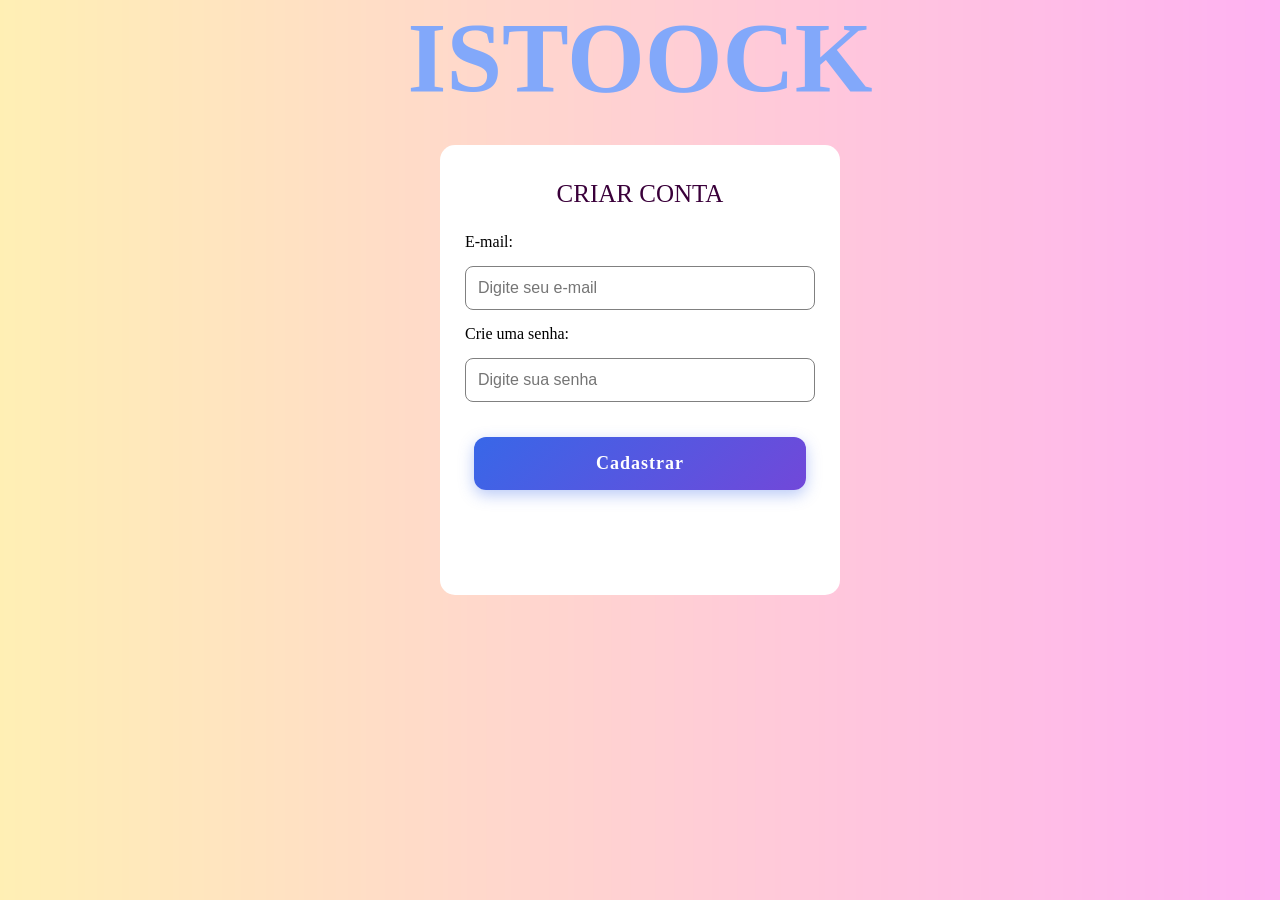
<file: index.html>
<!DOCTYPE html>
<html lang="pt-br">
<head>
    <meta charset="UTF-8">
    <meta name="viewport" content="width=device-width, initial-scale=1.0">
    <link rel="stylesheet" href="styles.css">
    <title>ISTOOCK</title>
</head>
<body>

   </head>
<body>

    <div class="i1">
        <h1>ISTOOCK</h1>
    </div>

    <div class="conta">
        <p class="titulo">CRIAR CONTA</p>

        <label>E-mail:</label>
        <input type="email" placeholder="Digite seu e-mail">

        <label>Crie uma senha:</label>
        <input type="password" placeholder="Digite sua senha">

        <div class="cadastro">
        <a href="conta.html" class="botao">Cadastrar</a>
        </div>

    </div>

</body>
</html>
</file>
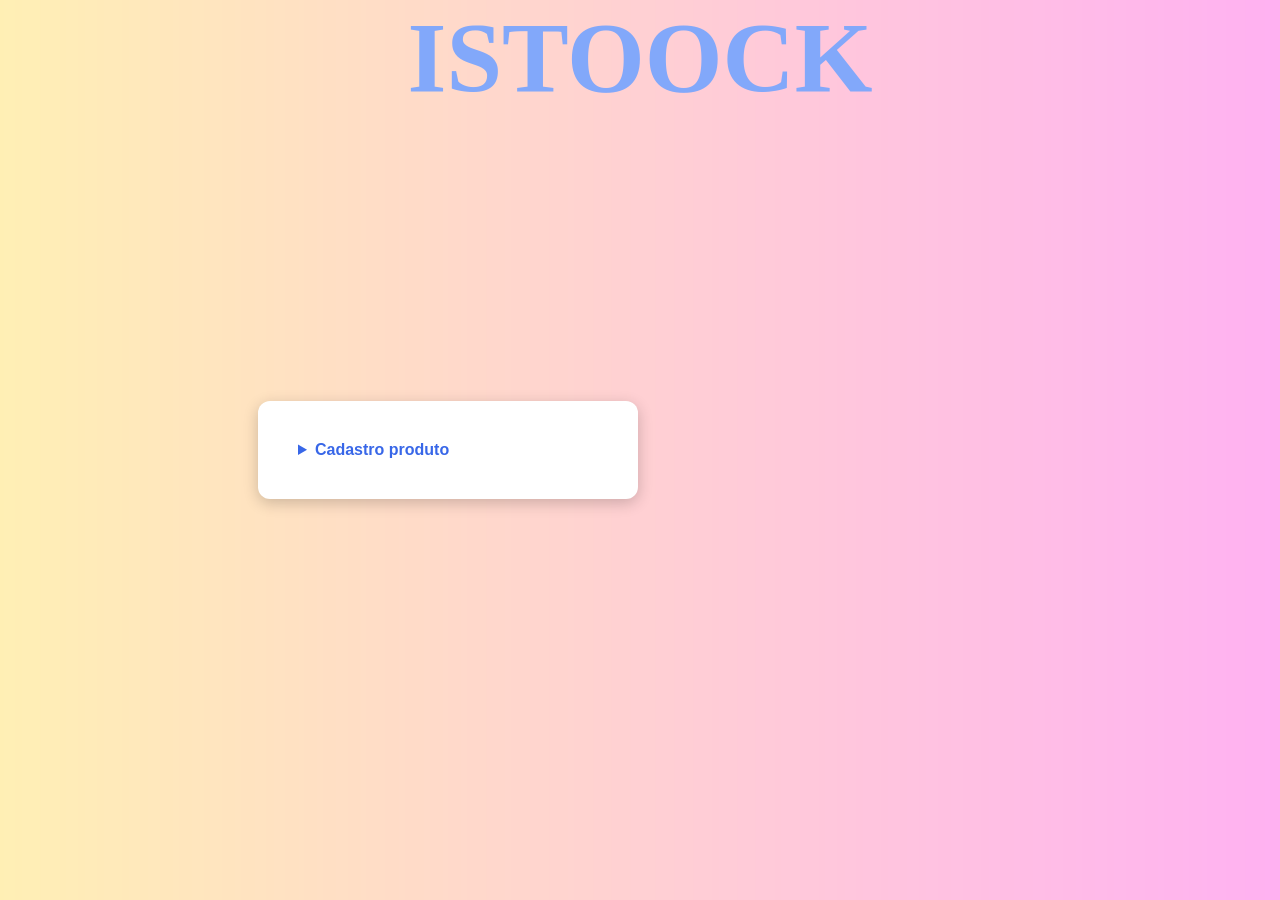
<file: conta.html>
<!DOCTYPE html>
<html lang="en">
<head>
    <meta charset="UTF-8">
    <meta name="viewport" content="width=device-width, initial-scale=1.0">
    <title>Document</title>
</head>
<body>
    <div class="i1">
        <h1>ISTOOCK</h1>
    </div>

    <details>
    <summary>Cadastro de Nota</summary>

    <p>
        QUERO!
         <a href="nota.html" class="botao">Cadastrar Nota</a>
    </p>
</details>



 <details class="d2">
    <summary>Cadastro produto</summary>

    <p>
        QUERO!
         <a href="nota.html" class="botao2">Produto</a>
    </p>
</details>






</body>
</html>
















<style>
body {
    background-image: url('fundo.png');
    background-size: cover;
    background-position: center;
    background-repeat: no-repeat;
    min-height: 100vh;
    margin: 0;
}

.i1 {
    text-align: center;
}


h1 {
    font-size: 100px;
    color: rgb(130, 168, 250);
    margin: 0;
}

details {
    background-color: white;
    padding: 20px;
    border-radius: 12px;
    width: 300px;
    font-family: Arial;
    box-shadow: 0 4px 15px rgba(0,0,0,0.2);
}

summary {
    cursor: pointer;
    font-weight: bold;
    color: #3867e8;
}

details p {
    color: #333;
    margin-top: 15px;
}

details {
    position: absolute;
    top: 50%;
    left: 35%;
    transform: translate(-50%, -50%);
}

</style>



<style>
    .d2 {
    background-color: white;
    padding: 40px;
    border-radius: 12px;
    width: 300px;
    font-family: Arial;
    box-shadow: 0 4px 15px rgba(0,0,0,0.2);
}

summary {
    cursor: pointer;
    font-weight: bold;
    color: #3867e8;
}

details p {
    color: #333;
    margin-top: 15px;
}

details {
    position: absolute;
    top: 50%;
    left: 35%;
    transform: translate(-50%, -50%);
}

</style>
</file>
<file: styles.css>
body {
    background-image: url('fundo.png');
    background-size: cover;
    background-position: center;
    background-repeat: no-repeat;
    min-height: 100vh;
    margin: 0;
}

.i1 {
    text-align: center;
}

h1 {
    font-size: 100px;
    color: rgb(130, 168, 250);
    margin: 0;
}

.conta {
    background-color: rgba(255, 255, 255, 0.623);
    width: 370px;
    min-height: 400px;
    margin: 200px auto;
    border-radius: 15px;
    padding: 20px;
}

.titulo {
    color: rgb(58, 0, 58);
    text-align: center;
    font-size: 50px;
    margin: 10PX;
    
}

.conta {
    background-color: white;
    width: 350px;
    padding: 25px;
    margin: 30px auto;
    border-radius: 15px;
    display: flex;
    flex-direction: column;
    gap: 15px;
}

.titulo {
    text-align: center;
    font-size: 25px;
}

input {
    padding: 12px;
    border: 1px solid gray;
    border-radius: 8px;
    font-size: 16px;
}

button {
    padding: 12px;
    background-color: blue;
    color: white;
    border: none;
    border-radius: 8px;
    cursor: pointer;
    font-size: 18px;
}

.cadastro {
    display: flex;
    justify-content: center;
    margin-top: 20px;
}

.botao {
    display: inline-block;
    width: 100%;
    max-width: 300px;
    padding: 16px;
    background: linear-gradient(135deg, #3867e8, #7148d9);
    color: white;
    text-align: center;
    text-decoration: none;
    font-size: 18px;
    font-weight: bold;
    letter-spacing: 1px;
    border-radius: 12px;
    box-shadow: 0 5px 15px rgba(56, 103, 232, 0.35);
    transition: all 0.3s ease;
}

.botao:hover {
    transform: translateY(-4px);
    box-shadow: 0 10px 25px rgba(56, 103, 232, 0.5);
    background: linear-gradient(135deg, #2854cc, #5934bd);
}
</file>
